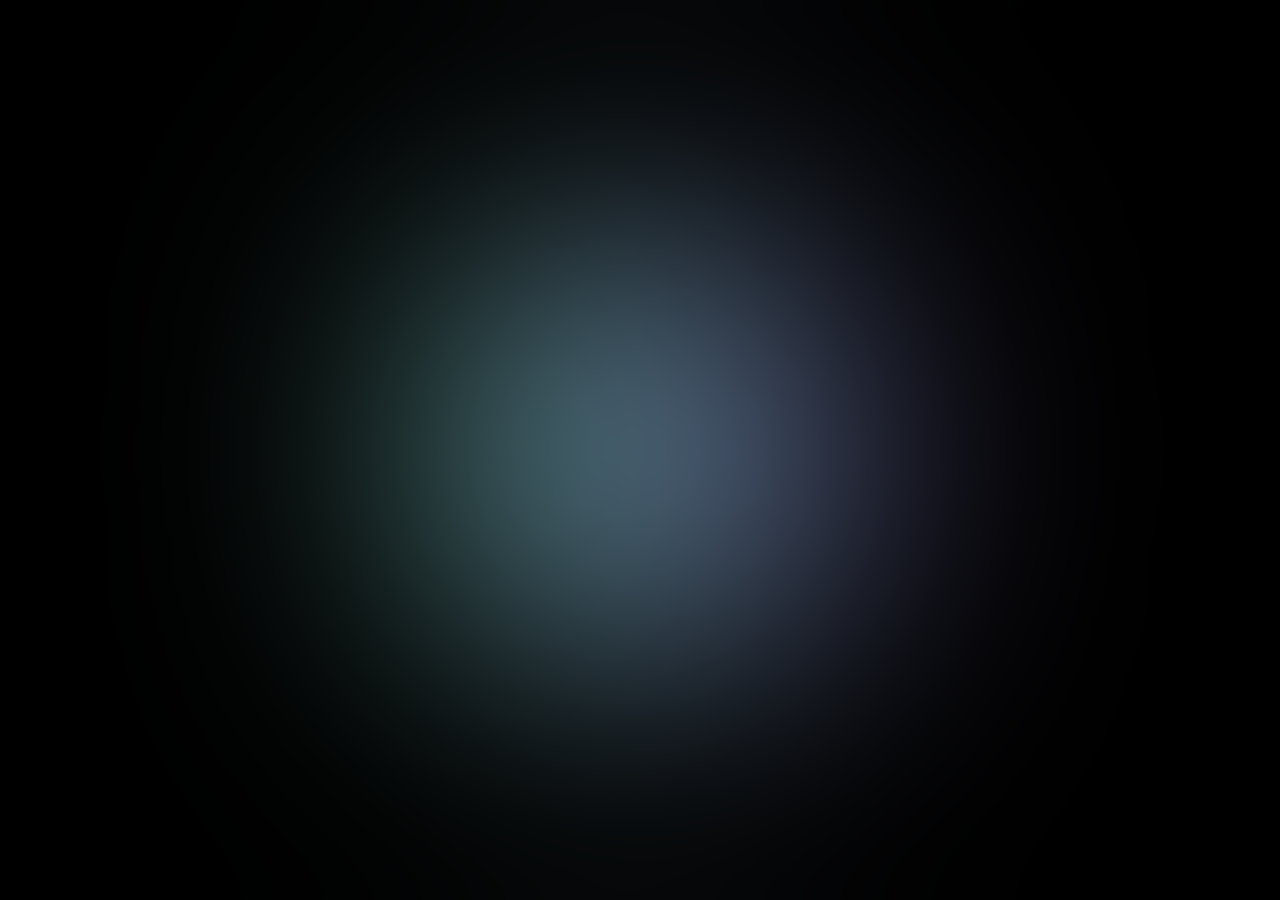
<file: mouseBlur/index.html>
<!DOCTYPE html>
<html lang="en">
<head>
    <meta charset="UTF-8">
    <meta name="viewport" content="width=device-width, initial-scale=1.0">
    <title>Mouse_blur</title>
    <link rel="stylesheet" type="text/css" href="style.css" media="screen" />
</head>
<body>
    <div id="blur"></div>
    <div id="blur2"></div>
    <script src="script.js"></script>
</body>
</html>
</file>
<file: mouseBlur/style.css>
body {
  background-color: black;
  height: 100vh;
  width: 100vw;
  margin: 0rem;
  overflow: hidden;
}

#blur {
  background-color: white;
  height: 32vmax;
  aspect-ratio: 1;
  position: absolute;
  left: 50%;
  top: 50%;
  translate: -50% -50%;
  border-radius: 50%;
  background: linear-gradient(to right, aquamarine, mediumpurple);
  animation: rotate 20s infinite;
  opacity: 0.8;
}

#blur2 {
  height: 100%;
  width: 100%;
  position: absolute;
  z-index: 2;
  backdrop-filter: blur(12vmax);
}

@keyframes rotate {
  from {
    rotate: 0deg;
  }

  50% {
    scale: 1 1.5;
  }

  to {
    rotate: 360deg;
  }
}
</file>
